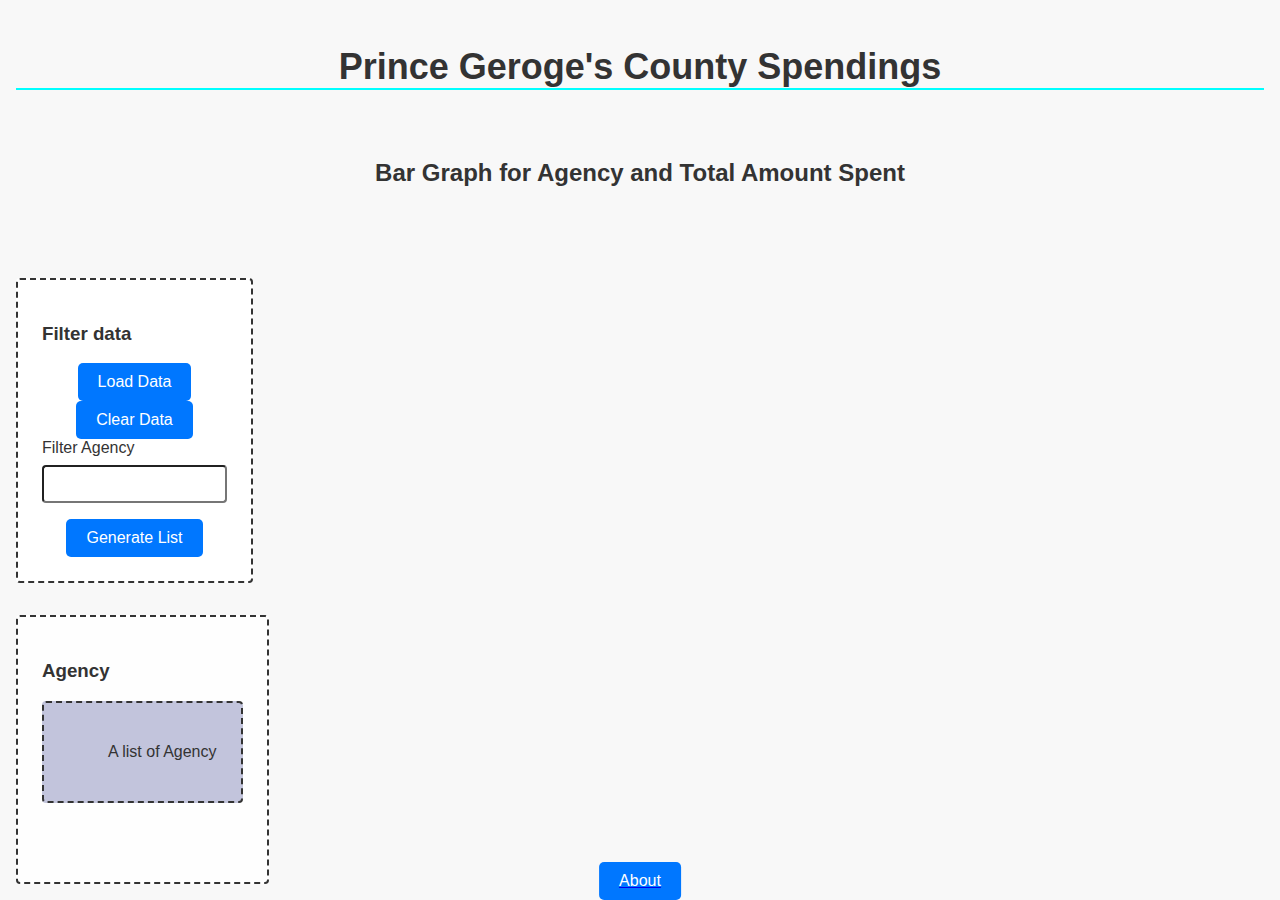
<file: index.html>
<!DOCTYPE html>
<html lang="en">
  <head>
    <meta charset="UTF-8" />
    <meta http-equiv="X-UA-Compatible" content="IE=edge" />
    <meta name="viewport" content="width=device-width, initial-scale=1.0" />
    <title>Final Project</title>
    <link rel="stylesheet" href="style.css" />
    <script src="https://canvasjs.com/assets/script/canvasjs.min.js"></script>
  </head>
  <body>
    <div class="wrapper">
      <header class="header">
        <h1>Prince Geroge's County Spendings</h1>
      </header>
      <h2>Bar Graph for Agency and Total Amount Spent</h2>
      <div class="container">
        <div id="chartContainer"></div>
    </div>
    <div class="left_section box">
        <h3>Filter data</h3>
        <form action="https://data.princegeorgescountymd.gov/resource/sk5x-gxv7.json" class="main_form">
            <button type="button" id="data_load">Load Data</button>
            <button type="button" id="data_clear">Clear Data</button>
            <div>
              <label for="agency">Filter Agency</label>
              <input type="text" id="agency" name="agency"/>
            </div>
            <div class="button">
              <button type="button" id="generate">Generate List</button>
            </div>
        </form>
    </div>
    <div class="right_section box">
      <h3>Agency</h3>
      <div class="box" >
        <ol id="restaurant_list">
          A list of Agency
        </ol>
            <div class="lds-ellipsis" id="data_load_animation">
              <div></div>
              <div></div>
              <div></div>
              <div></div>
        </div>
      </div>
      <div class="center_button">
        <a href="Page2.html">
          <button>About</button>
        </a>
      </div>
    </div>
  </body>
  <script src="./script.js"></script>
</html>
</file>
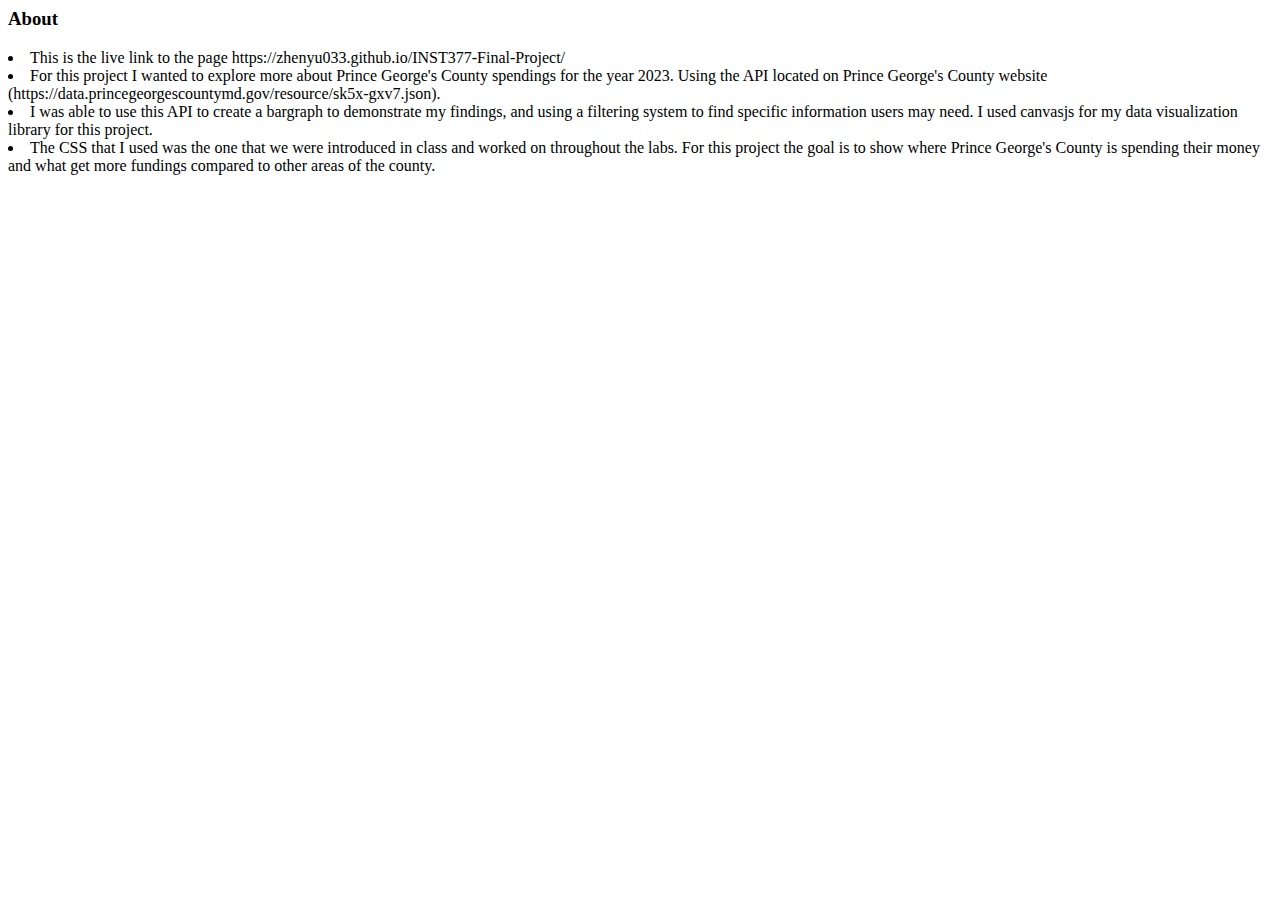
<file: Page2.html>
<html lang="en">
<head>
    <meta charset="UTF-8">
    <meta http-equiv="X-UA-Compatible" content="IE=edge">
    <meta name="viewport" content="width=device-width, initial-scale=1.0">
    <title>About</title>
</head>
<body>
    <h3>About</h3>
    <li>This is the live link to the page https://zhenyu033.github.io/INST377-Final-Project/</li>
    <li>For this project I wanted to explore more about Prince George's County spendings for the year 2023. Using the API located on Prince George's County website (https://data.princegeorgescountymd.gov/resource/sk5x-gxv7.json).</li>
    <li>I was able to use this API to create a bargraph to demonstrate my findings, and using a filtering system to find specific information users may need. I used canvasjs for my data visualization library for this project.</li>
    <li>The CSS that I used was the one that we were introduced in class and worked on throughout the labs. For this project the goal is to show where Prince George's County is spending their money and what get more fundings compared to other areas of the county.</li>
</body>
</html>
</file>
<file: style.css>
#mychart_bar {
    height: 200px;
    max-width: 300px;
    margin: 0 auto;
  }

  html {
    background-color: #ffffff;
    font-size: 16px;
    min-width: 300px;
    overflow-x: hidden;
    overflow-y: scroll;
  
    /* these are specific to different browsers */
    -moz-osx-font-smoothing: grayscale;
    -webkit-font-smoothing: antialiased;
    text-rendering: optimizeLegibility;
    -webkit-text-size-adjust: 100%;
    -moz-text-size-adjust: 100%;
    text-size-adjust: 100%;
  }
  
  body {
    margin: 0;
    font-family: Arial, sans-serif;
    background-color: #F8F8F8;
    color: #333;
  }
  
  h1 {
    font-size: 36px;
    font-weight: bold;
    margin: 30px 0;
    text-align: center;
    margin-bottom: 15px;
    border-bottom: 2px solid rgb(0, 255, 255);
  }
  
  
  h2 {
    font-size: 24px;
    font-weight: bold;
    margin-top: 30px;
  
    text-align: center;
  }
  .wrapper {
    min-height: 100vh;
    display: flex;
    flex-direction: column;
    margin: 0;
    flex: 1;
  }
  
  .container {
    margin: 0 20px;
    display: flex;
    justify-content: space-evenly;
    align-items: start;
    flex: 1;
  }
  
  .header {
    padding-top: 1rem;
    padding-left: 1rem;
    padding-right: 1rem;
    padding-bottom: 1.5rem;
  }
  
  
  img {
    display: block;
    margin: 0 auto;
    max-width: 100%;
    height: auto;
  }
  
  p {
    font-size: 18px;
    line-height: 1.5;
    margin-bottom: 30px;
    text-align: center;
    padding: 10px;
    border: 2px solid #333;
    border-radius: 5px;
    display: inline-block;
    justify-content: center;
  }
  
  .center_button {
    position: absolute;
    left: 50%;
    bottom: 0;
    transform: translateX(-50%);
  }
  
  button {
    display: block;
    margin: 0 auto;
    padding: 10px 20px;
    background-color: rgb(0, 119, 255);
    color: #fff;
    border: none;
    border-radius: 5px;
    font-size: 16px;
    cursor: pointer;
    transition: all 0.3s ease;
  }
  
  button:hover {
    background-color: rgb(255, 0, 0);
  }
  
  #map {
    width: 400px;
    height: 380px;
    margin-bottom: 1rem;
  }
  
  .box {
    background-color: rgba(104, 109, 169, 0.4);
    border: 2px dashed;
    border-radius: 4px;
  
    width: fit-content;
    height: fit-content;
    padding: 1.5rem;
    margin: 0 auto;
  }
  
  .left_section {
    background-color: rgb(255, 255, 255);
    flex: 0 1 auto ;
    margin: 1rem ;
    padding: 1.5rem ;
  }
  
  .right_section {
    background-color: rgba(255, 255, 255, 0.8);
    flex: 1 2 auto;
    margin: 1rem;
    align-items: auto;
    max-width: 450px;
    justify-content: auto;
    display: auto;
    flex-flow: column;
  }
  
  form input {
   
    width: 100%;
    width: -moz-available; 
    width: -webkit-fill-available;
    width: fill-available;
  
    margin-bottom: 1rem;
    height: 2rem;
    border-radius: 4px;
  }
  
  form label {
    width: 100%;
    width: -moz-available; 
    width: -webkit-fill-available; 
    width: fill-available;
    align-items: flex-start;
  
    display: block; 
    margin-bottom: 0.5rem;
  }
  
  .lds-ellipsis {
    display: inline-block;
    position: relative;
    width: 80px;
    height: 80px;
  }
  .lds-ellipsis div {
    position: absolute;
    top: 33px;
    width: 13px;
    height: 13px;
    border-radius: 50%;
    background: #fff;
    animation-timing-function: cubic-bezier(0, 1, 1, 0);
  }
  .lds-ellipsis div:nth-child(1) {
    left: 8px;
    animation: lds-ellipsis1 0.6s infinite;
  }
  .lds-ellipsis div:nth-child(2) {
    left: 8px;
    animation: lds-ellipsis2 0.6s infinite;
  }
  .lds-ellipsis div:nth-child(3) {
    left: 32px;
    animation: lds-ellipsis2 0.6s infinite;
  }
  .lds-ellipsis div:nth-child(4) {
    left: 56px;
    animation: lds-ellipsis3 0.6s infinite;
  }
  @keyframes lds-ellipsis1 {
    0% {
      transform: scale(0);
    }
    100% {
      transform: scale(1);
    }
  }
  @keyframes lds-ellipsis3 {
    0% {
      transform: scale(1);
    }
    100% {
      transform: scale(0);
    }
  }
  @keyframes lds-ellipsis2 {
    0% {
      transform: translate(0, 0);
    }
    100% {
      transform: translate(24px, 0);
    }
  }
</file>
